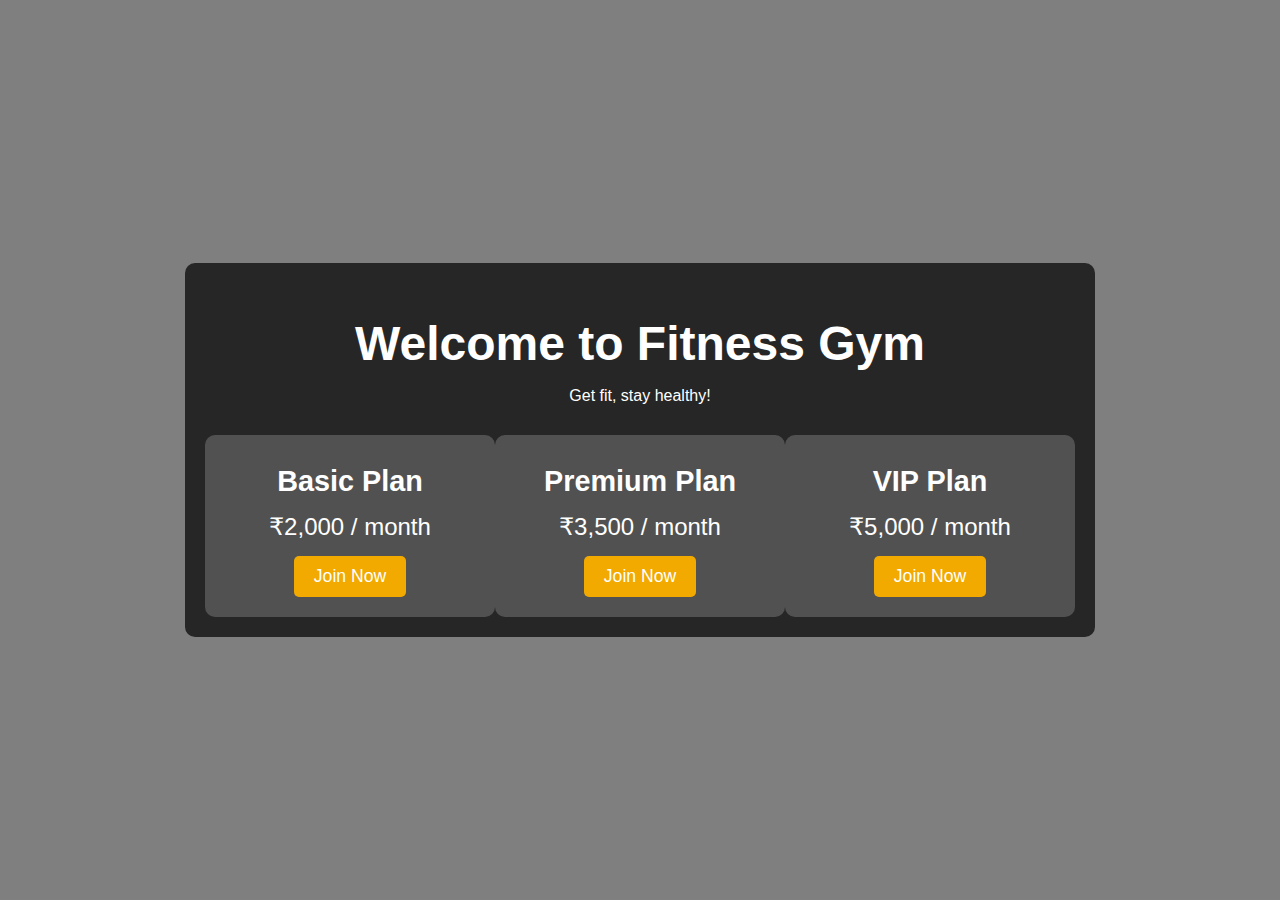
<file: index.html>
<!DOCTYPE html>
<html lang="en">
<head>
    <meta http-equiv="Content-Type" content="text/html; charset=UTF-8">
    <meta name="viewport" content="width=device-width, initial-scale=1.0">
    <title>Gym Membership</title>
    <link rel="stylesheet" href="sc.css">
</head>
<body>
    <div class="container">
        <div class="content">
            <h1>Welcome to Fitness Gym</h1>
            <p>Get fit, stay healthy!</p>

            <div class="membership-plans">
                <div class="plan">
                    <h3>Basic Plan</h3>
                    <p class="price">₹2,000 / month</p>
                    <button onclick="window.location.href='form.html'">Join Now</button>
                </div>
                <div class="plan">
                    <h3>Premium Plan</h3>
                    <p class="price">₹3,500 / month</p>
                    <button onclick="window.location.href='form.html'">Join Now</button>
                </div>
                <div class="plan">
                    <h3>VIP Plan</h3>
                    <p class="price">₹5,000 / month</p>
                    <button onclick="window.location.href='form.html'">Join Now</button>
                </div>
            </div>
        </div>
    </div>
</body>
</html>
</file>
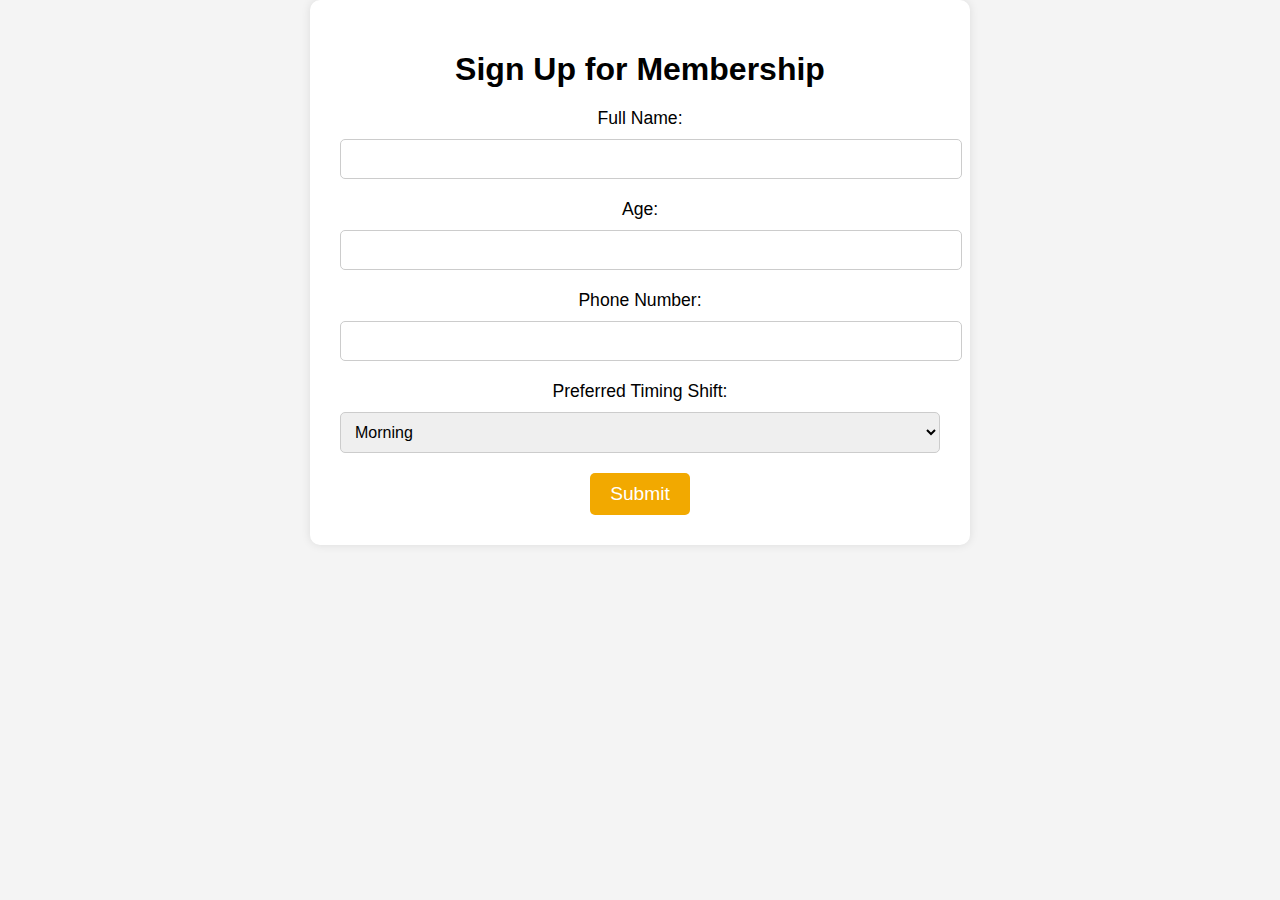
<file: form.html>
<!DOCTYPE html>
<html lang="en">
<head>
    <meta http-equiv="Content-Type" content="text/html; charset=UTF-8">
    <meta name="viewport" content="width=device-width, initial-scale=1.0">
    <title>Join Fitness Gym</title>
    <link rel="stylesheet" href="form.css">
</head>
<body>
    <div class="form-container">
        <h1>Sign Up for Membership</h1>
        <form id="membership-form">
            <label for="name">Full Name:</label>
            <input type="text" id="name" name="name" required>

            <label for="age">Age:</label>
            <input type="number" id="age" name="age" required>

            <label for="phone">Phone Number:</label>
            <input type="text" id="phone" name="phone" required>

            <label for="timing">Preferred Timing Shift:</label>
            <select id="timing" name="timing" required>
                <option value="morning">Morning</option>
                <option value="afternoon">Afternoon</option>
                <option value="evening">Evening</option>
            </select>

            <button type="submit">Submit</button>
        </form>

        <!-- Success message container -->
        <div id="success-message" style="display: none; color: green; margin-top: 20px;">
            Submitted Successfully!
        </div>
    </div>

    <script src="form.js"></script>
</body>
</html>
</file>
<file: sc.css>
/* Set the gym image as the background for the entire page */
body {
    margin: 0;
    font-family: Arial, sans-serif;
    background-image: url('https://example.com/gym-image.jpg'); /* Replace with your image URL */
    background-size: cover;
    background-position: center;
    height: 100vh; /* Full viewport height */
    color: white;
}

/* Container that holds the content */
.container {
    display: flex;
    justify-content: center;
    align-items: center;
    height: 100%;
    background-color: rgba(0, 0, 0, 0.5); /* Dark overlay for readability */
}

/* Content box */
.content {
    text-align: center;
    padding: 20px;
    background-color: rgba(0, 0, 0, 0.7); /* Slightly darker background */
    border-radius: 10px;
}

/* Heading style */
h1 {
    font-size: 3em;
    margin-bottom: 10px;
}

/* Membership plan styles */
.membership-plans {
    display: flex;
    justify-content: space-around;
    margin-top: 30px;
}

.plan {
    background-color: rgba(255, 255, 255, 0.2);
    padding: 20px;
    border-radius: 10px;
    width: 250px;
    text-align: center;
}

.plan h3 {
    font-size: 1.8em;
    margin: 10px 0;
}

.price {
    font-size: 1.5em;
    margin: 15px 0;
}

button {
    background-color: #f2a900;
    color: white;
    border: none;
    padding: 10px 20px;
    border-radius: 5px;
    cursor: pointer;
    font-size: 1.1em;
}

button:hover {
    background-color: #e68a00;
}
</file>
<file: form.css>
body {
    font-family: Arial, sans-serif;
    background-color: #f4f4f4;
    margin: 0;
    padding: 0;
}

.form-container {
    width: 100%;
    max-width: 600px;
    margin: 0 auto;
    padding: 30px;
    background-color: white;
    box-shadow: 0 0 10px rgba(0, 0, 0, 0.1);
    border-radius: 10px;
    text-align: center;
}

h1 {
    font-size: 2em;
    margin-bottom: 20px;
}

label {
    font-size: 1.1em;
    margin-bottom: 10px;
    display: block;
}

input, select {
    width: 100%;
    padding: 10px;
    margin-bottom: 20px;
    border: 1px solid #ccc;
    border-radius: 5px;
    font-size: 1em;
}

button {
    background-color: #f2a900;
    color: white;
    border: none;
    padding: 10px 20px;
    border-radius: 5px;
    font-size: 1.2em;
    cursor: pointer;
}

button:hover {
    background-color: #e68a00;
}

#success-message {
    font-size: 1.3em;
    font-weight: bold;
}
</file>
